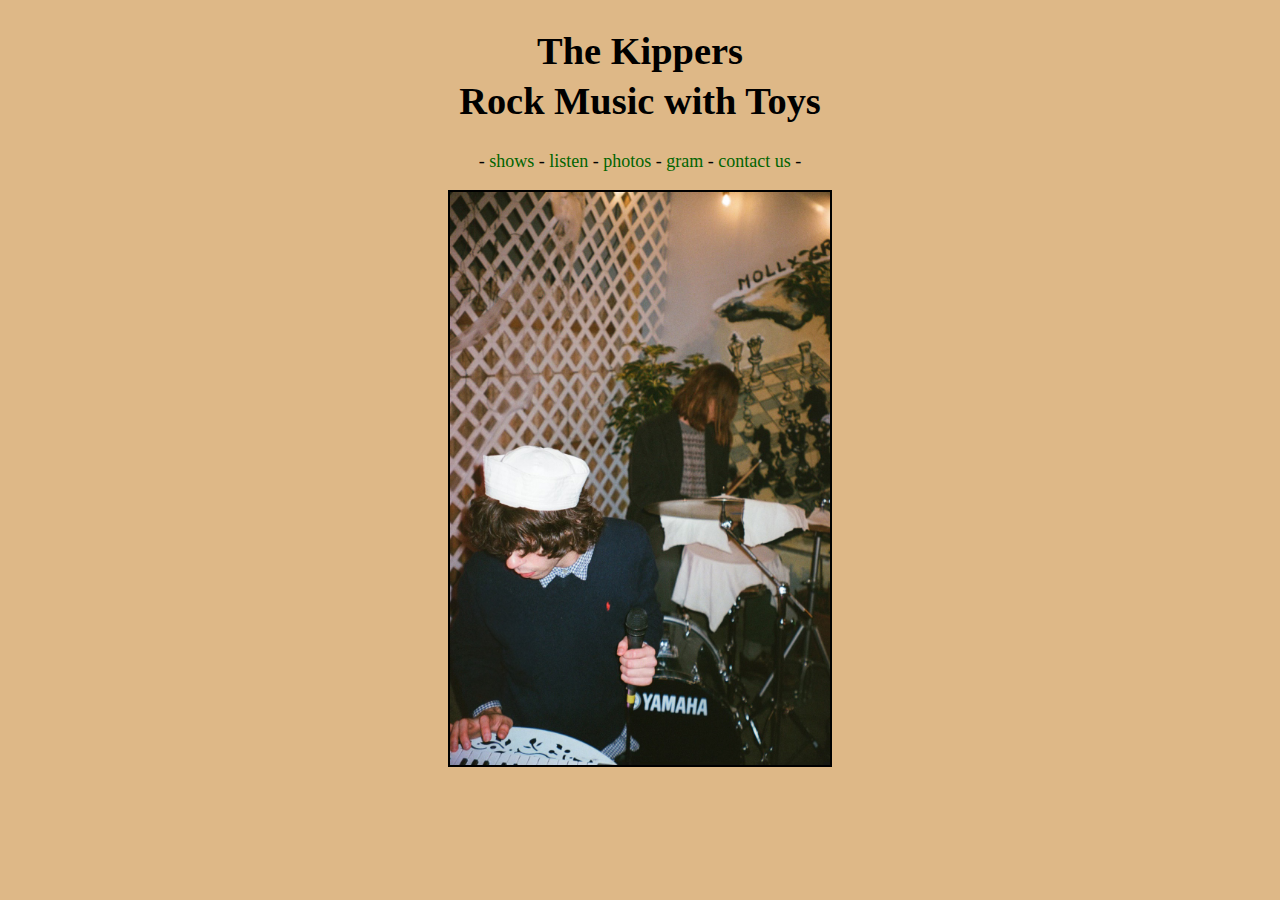
<file: index.html>
<!DOCTYPE html>
	<html>

	<head>
		<style>
		h1 {text-align: center;}
		h2 {text-align: center;}
		h3 {text-align: center;}
		p {text-align: center;}

		.title {
			font-size: larger;
			text-align: center;
		}

		.menu {
			text-align: center;
			font-size: large;
		}

		.image {
			text-align: center;
			align-items: center;
			align-content: center;
		}

	  	.credits {
			text-align: right;
			font-size: small;
		}

		</style>

		<meta name="viewport" content="width=device-width, initial-scale=1">
		<link rel="stylesheet" href="style.css">
		<title>The Kippers</title>


	</head>
	<body>
		<div class="title">
			<h1>The Kippers
			<br>Rock Music with Toys
			</h1>
			<p></p>
			</div>

		<div class="menu">
			<p> - <a href="shows.html">shows</a> -
				<a href="https://soundcloud.com/the-kippers-band">listen</a> - 
				<a href="photos.html">photos</a> - 
				<a href="https://www.instagram.com/the.kippers/">gram</a> - 
				<a href="contact.html">contact us</a> -
			</p>
		</div>

		<div class="image">
			<img src="../images/blackspring1.jpg" alt="kipys"/ width="380" height="auto">
		</div>
		<div class="credits">
			<iframe scrolling="no" style="border: 0;width: 100%;height: 33px;" src="https://bandcamp.com/band_follow_button_classic/2715972221"></iframe>
			

		</div>



	</body>


	</html>
</file>
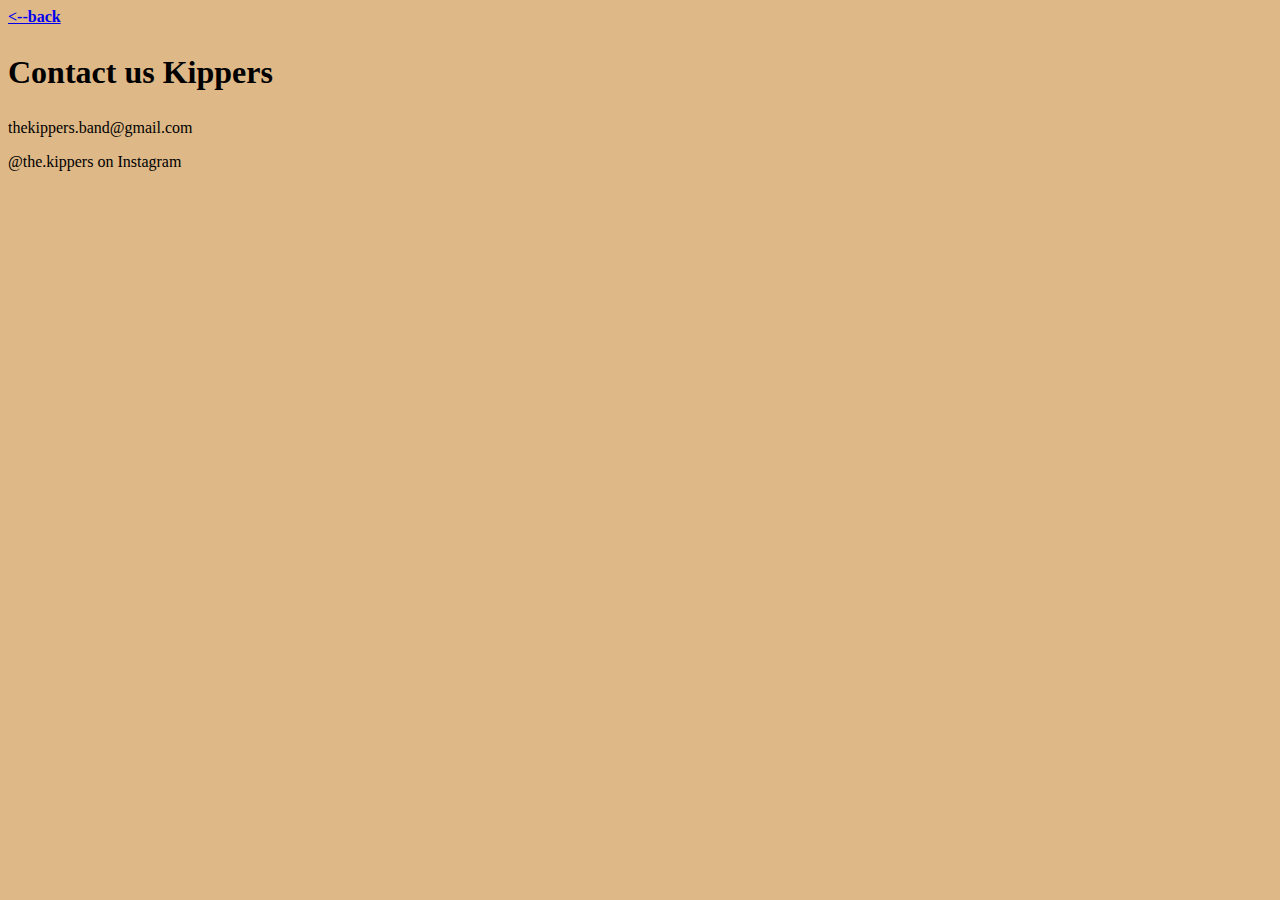
<file: contact.html>
<!DOCTYPE html>
	<html>

	<head>
		<style>
		h1 {text-align: left;}
		h2 {text-align: left;}
		h3 {text-align: left;}
		p {text-align: left;}

		</style>

		<meta name="viewport" content="width=device-width, initial-scale=1">
		<link rel="stylesheet" href="style.css">
		<title>Contact Us Kippers</title>


	</head>
	<body>
		<header>
			<a class="plainlink" href="index.html">
				<b><--back</b>
			</a>
        <h1>Contact us Kippers</h1>
        <p>thekippers.band@gmail.com</p>
        <p>@the.kippers on Instagram</p>

		
	</body>


	</html>
</file>
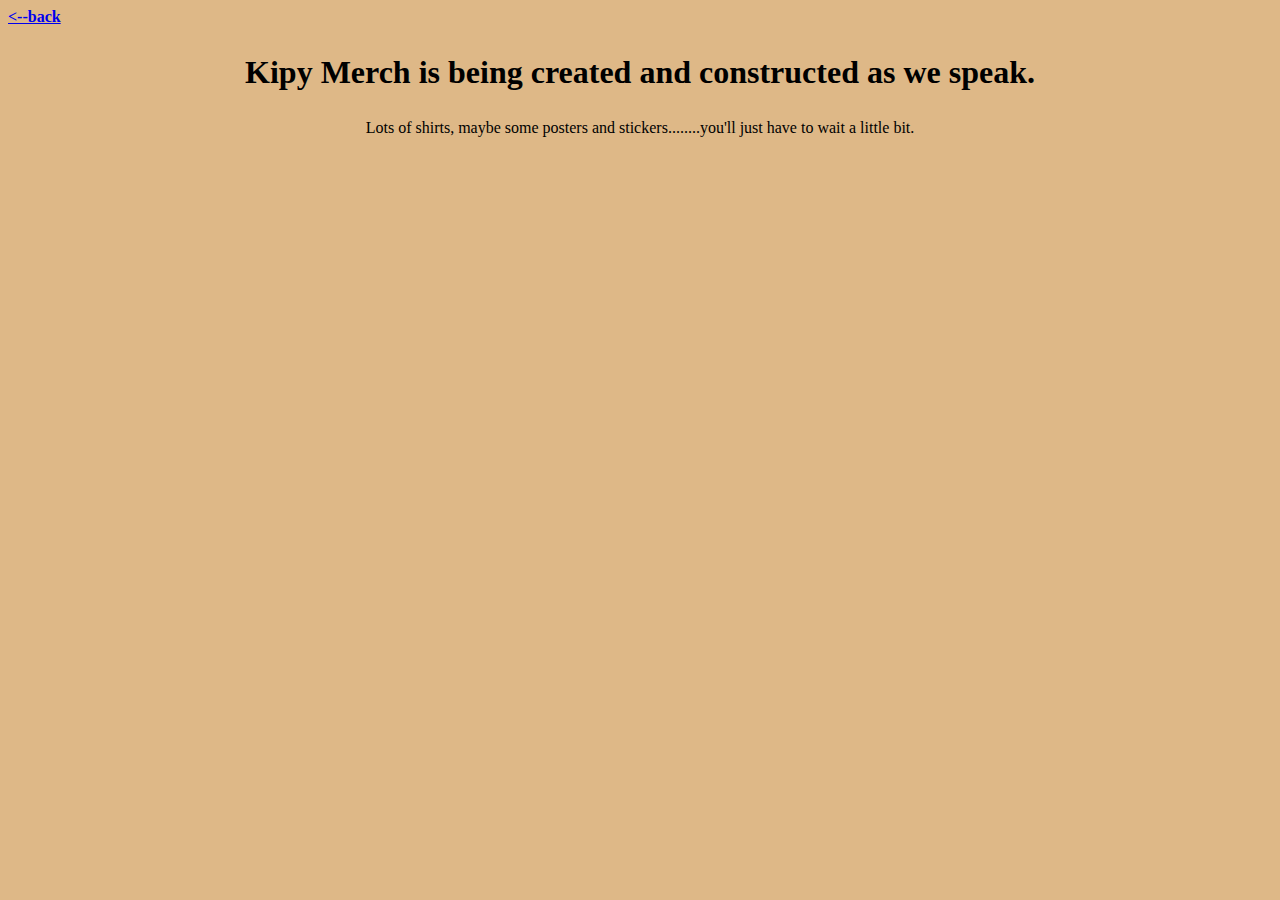
<file: merch.html>
<!DOCTYPE html>
	<html>

	<head>
		<style>
		h1 {text-align: center;}
		h2 {text-align: center;}
		h3 {text-align: center;}
		p {text-align: center;}

		</style>

		<meta name="viewport" content="width=device-width, initial-scale=1">
		<link rel="stylesheet" href="style.css">
		<title>Kippers Merch</title>


	</head>
	<body>
		<header>
			<a class="plainlink" href="index.html">
				<b><--back</b>
			</a>
        <h1>Kipy Merch is being created and constructed as we speak.</h1>
        <p>Lots of shirts, maybe some posters and stickers........you'll just have to wait a little bit.</p>

		
	</body>


	</html>
</file>
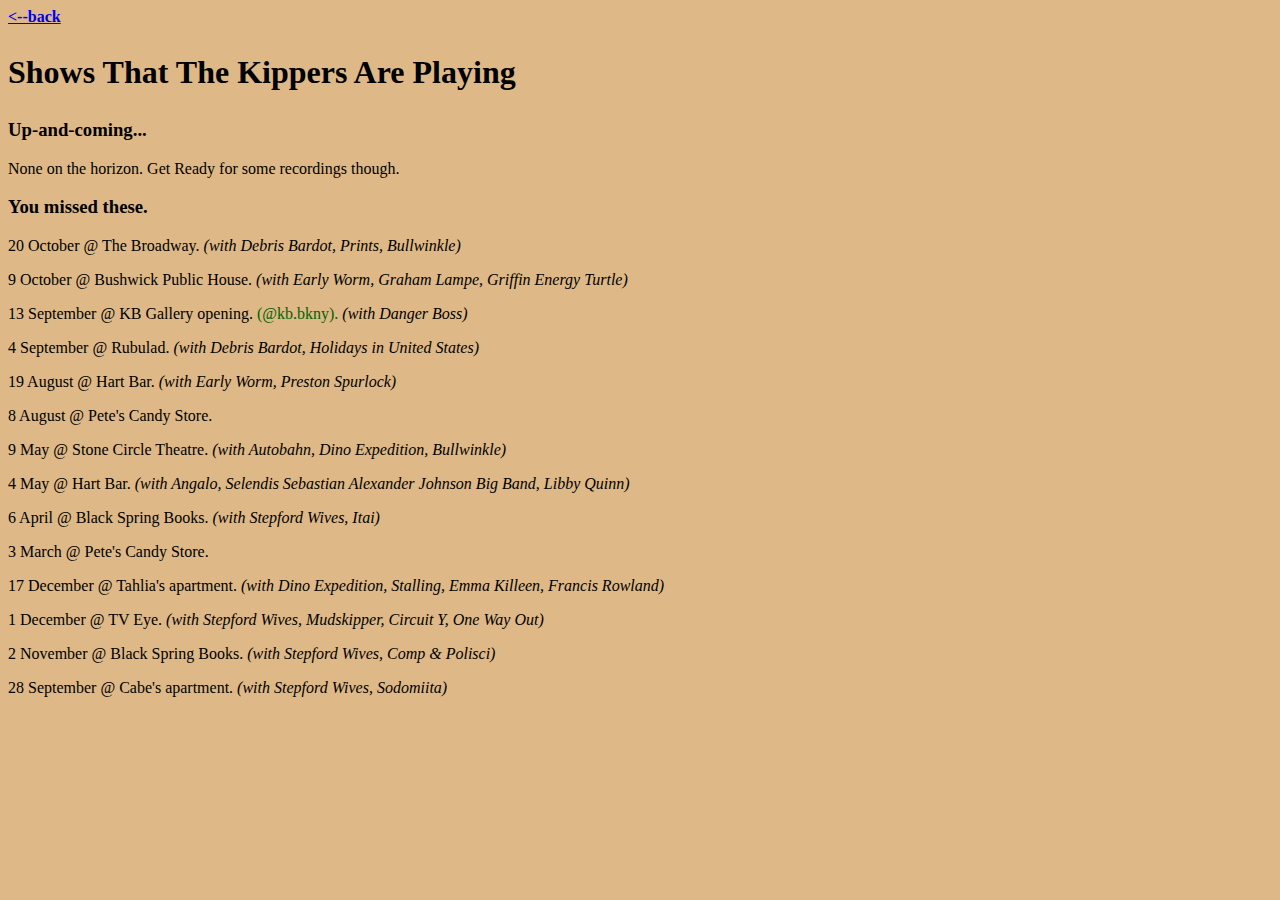
<file: shows.html>
<!DOCTYPE html>
	<html>

	<head>
		<style>
		h1 {text-align: left;}
		h2 {text-align: left;}
		h3 {text-align: left;}
		p {text-align: left;}

		
		.title {
			font-size: x-large;
			text-align: left;
		}

		.menu {
			text-align: center;
			font-size: large;
		}

		.responsive {
 		 	width: 100%;
  			height: auto;
		}

		

	  	.credits {
			text-align: right;
			font-size: small;
		}

		</style>

		<meta name="viewport" content="width=device-width, initial-scale=1">
		<link rel="stylesheet" href="style.css">
		<title>The Kippers - Show Dates</title>


	</head>
	<body>
		<header>
			<a class="plainlink" href="index.html">
				<b><--back</b>
			</a>
        <h1>Shows That The Kippers Are Playing</h1>
		<h3>Up-and-coming...</h3>
		<p>None on the horizon. Get Ready for some recordings though.</p>
		<h3>You missed these.</h3>
		<p>20 October @ The Broadway. <i>(with Debris Bardot, Prints, Bullwinkle)</i></p>
		<p>9 October @ Bushwick Public House. <i>(with Early Worm, Graham Lampe, Griffin Energy Turtle)</i></p>
		<p>13 September @ KB Gallery opening. <a href="https://www.instagram.com/kb.bkny/">(@kb.bkny). </a> <i>(with Danger Boss)</i></p>
		<p>4 September @ Rubulad. <i>(with Debris Bardot, Holidays in United States)</i></p>
		<p>19 August @ Hart Bar. <i>(with Early Worm, Preston Spurlock)</i></p>
		<p>8 August @ Pete's Candy Store.</p>
		<p>9 May @ Stone Circle Theatre. <i>(with Autobahn, Dino Expedition, Bullwinkle)</i></p>
		<p>4 May @ Hart Bar. <i>(with Angalo, Selendis Sebastian Alexander Johnson Big Band, Libby Quinn)</i></p>
		<p>6 April @ Black Spring Books. <i>(with Stepford Wives, Itai)</i></p>
		<p>3 March @ Pete's Candy Store.</p>
		<p>17 December @ Tahlia's apartment. <i>(with Dino Expedition, Stalling, Emma Killeen, Francis Rowland)</i></p>
		<p>1 December @ TV Eye. <i>(with Stepford Wives, Mudskipper, Circuit Y, One Way Out)</i></p>
		<p>2 November @ Black Spring Books. <i>(with Stepford Wives, Comp & Polisci)</i></p>
		<p>28 September @ Cabe's apartment. <i>(with Stepford Wives, Sodomiita)</i></p>
		
	</body>


	</html>
</file>
<file: style.css>
body {
	background-color:burlywood ;
}

h1 {
	color:black;
	font-family: Baskerville, "Baskerville Old Face", "Hoefler Text", Garamond, "Times New Roman", serif; font-style: normal; font-variant: normal; font-weight: 700; line-height: 50px; }
	;

h2 {
	color:black;
	font-family: Baskerville, "Baskerville Old Face", "Hoefler Text", Garamond, "Times New Roman", serif; font-style: normal; font-variant: normal; font-weight: 700; line-height: 26.4px; }


p 

a:link {
	color: darkgreen;
	background-color: transparent;
	text-decoration: none;
  }
  
  a:visited {
	color: darkgreen;
	background-color: transparent;
	text-decoration: none;
  }
  
  a:hover {
	color: palegoldenrod;
	background-color: transparent;
	text-decoration: underline;
  }
  
  a:active {
	color: rebeccapurple;
	background-color: transparent;
	text-decoration: underline;
  }
  img{
	border: 2px solid black;
	text-align: center;
	align-content: center;
	display: block;
	margin-left: auto;
	margin-right: auto;
	width: 380;
	height: auto;
	
}
</file>
